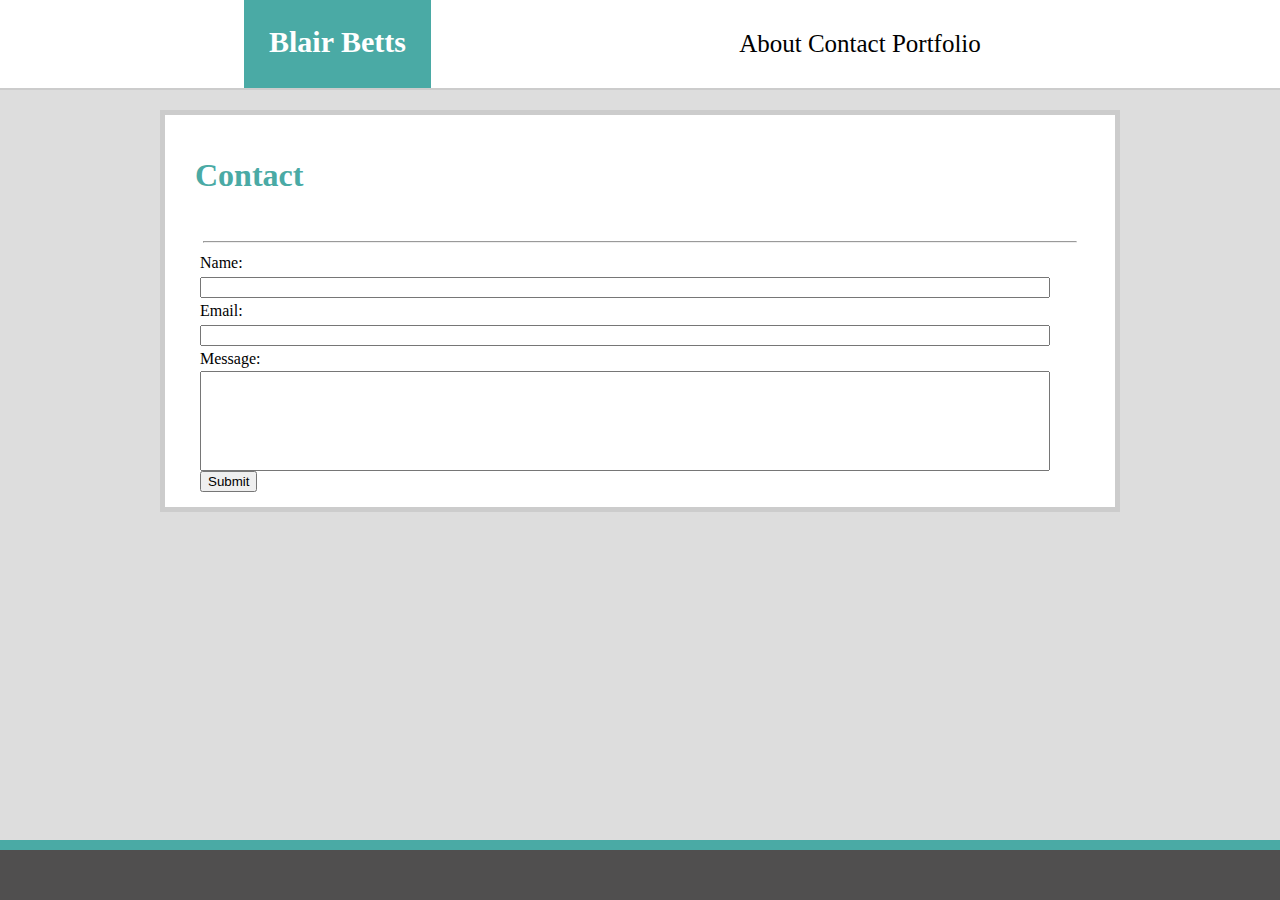
<file: contact.html>
<!DOCTYPE html>
<html>
<head>
    <meta charset="utf-8" />
     <meta http-equiv="X-UA-Compatible" content="IE=edge">
     <title>Blair Betts</title>
     <meta name="viewport" content="width=device-width, initial-scale=1">
    <link rel="stylesheet" type="text/css"  href="assets/style.css" />
</head>
<body>
        <header>
                <div id="Name">Blair Betts</div>
                <div class="top-page">
               <!-- <div id="Name">Blair Betts</div> -->
         <a href="./index.html">About</a>
        <a href="./contact.html">Contact</a>
       <a href="./portfolio.html">Portfolio</a>
    </div>
        </header>
<div class="About">
        <h1 class="topic">Contact</h1>
        <hr id="seperate">
        <div class="contact-boxes">
        
         <div class="label"> Name:<br></div>
         <br>
          <input class="box-size" type="text" name="Name" value="">
          <br>
          <div class="label"> Email:<br></div>
          <br>
          <input class="box-size" type="text" name="Email" value="">
          <br>
          <div class="label" > Message:<br></div>
          <br>
          <input id="message-box" type="text" name="message" value="">
          <br>
          <br>
          <input class="label" type="submit" value="Submit">
        </form> 
        </div>

 <footer> </footer>
</body>
</html>
</file>
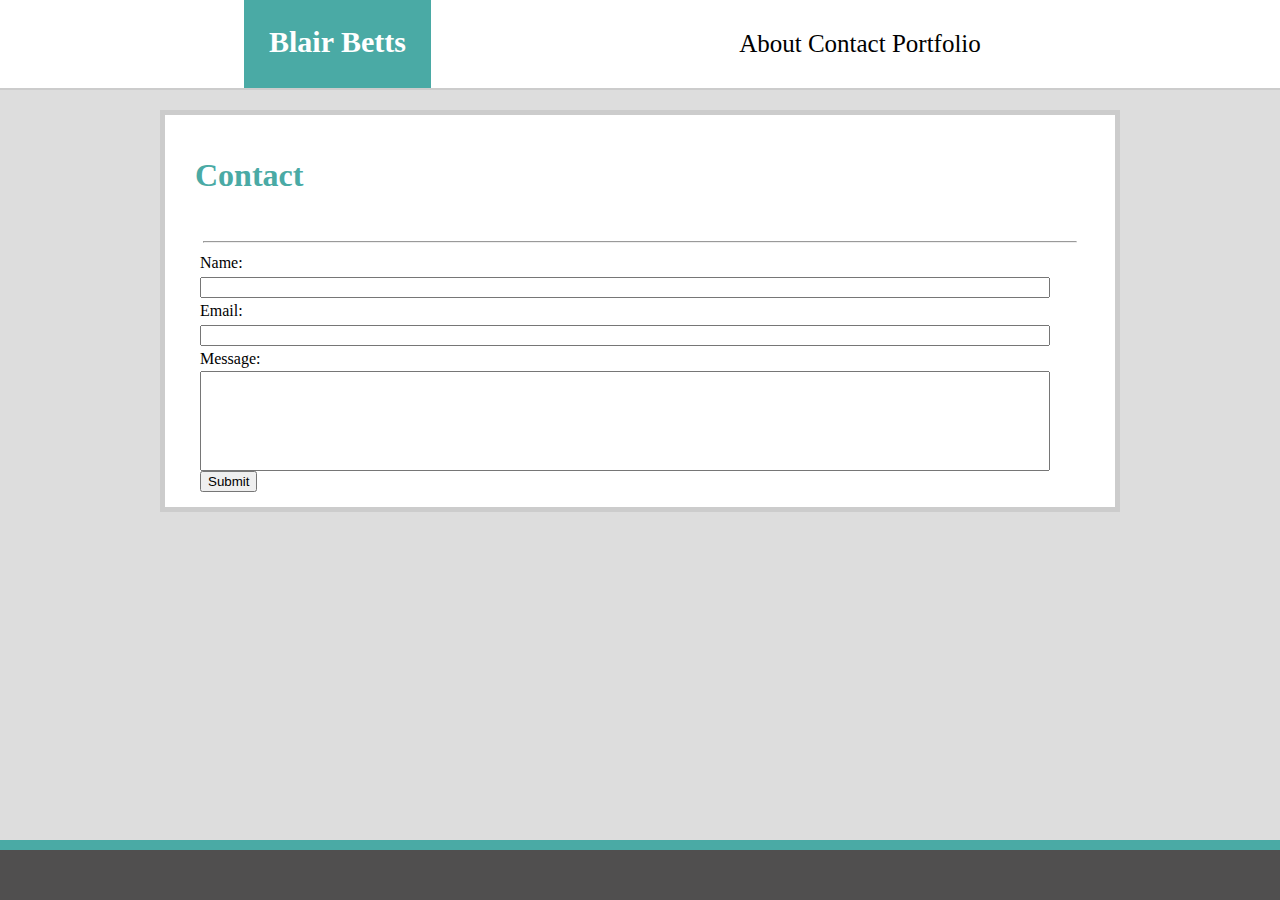
<file: assets/contact.html>
<!DOCTYPE html>
<html>
<head>
    <meta charset="utf-8" />
    <meta http-equiv="X-UA-Compatible" content="IE=edge">
    <title>Contact</title>
    <meta name="viewport" content="width=device-width, initial-scale=1">
    <link rel="stylesheet" type="text/css"  href="style.css" />
</head>
<body>
    <header>
        <div id="Name">Blair Betts</div>
        <div class="top-page">
       <!-- <div id="Name">Blair Betts</div> -->
 <a href="file:///C:/Users/theba/Documents/unc-boot-camp/code/Basic-Portfolio/assets/index1.html">About</a>
<a href="file:///C:/Users/theba/Documents/unc-boot-camp/code/Basic-Portfolio/assets/contact.html">Contact</a>
<a href="file:///C:/Users/theba/Documents/unc-boot-camp/code/Basic-Portfolio/assets/portfolio.html">Portfolio</a>
</div>
</header>
<div class="About">
        <h1 class="topic">Contact</h1>
        <hr id="seperate">
        <div class="contact-boxes">
        
         <div class="label"> Name:<br></div>
         <br>
          <input class="box-size" type="text" name="Name" value="">
          <br>
          <div class="label"> Email:<br></div>
          <br>
          <input class="box-size" type="text" name="Email" value="">
          <br>
          <div class="label" > Message:<br></div>
          <br>
          <input id="message-box" type="text" name="message" value="">
          <br>
          <br>
          <input class="label" type="submit" value="Submit">
        </form> 
        </div>

 <footer> </footer>
</body>
</html>
</file>
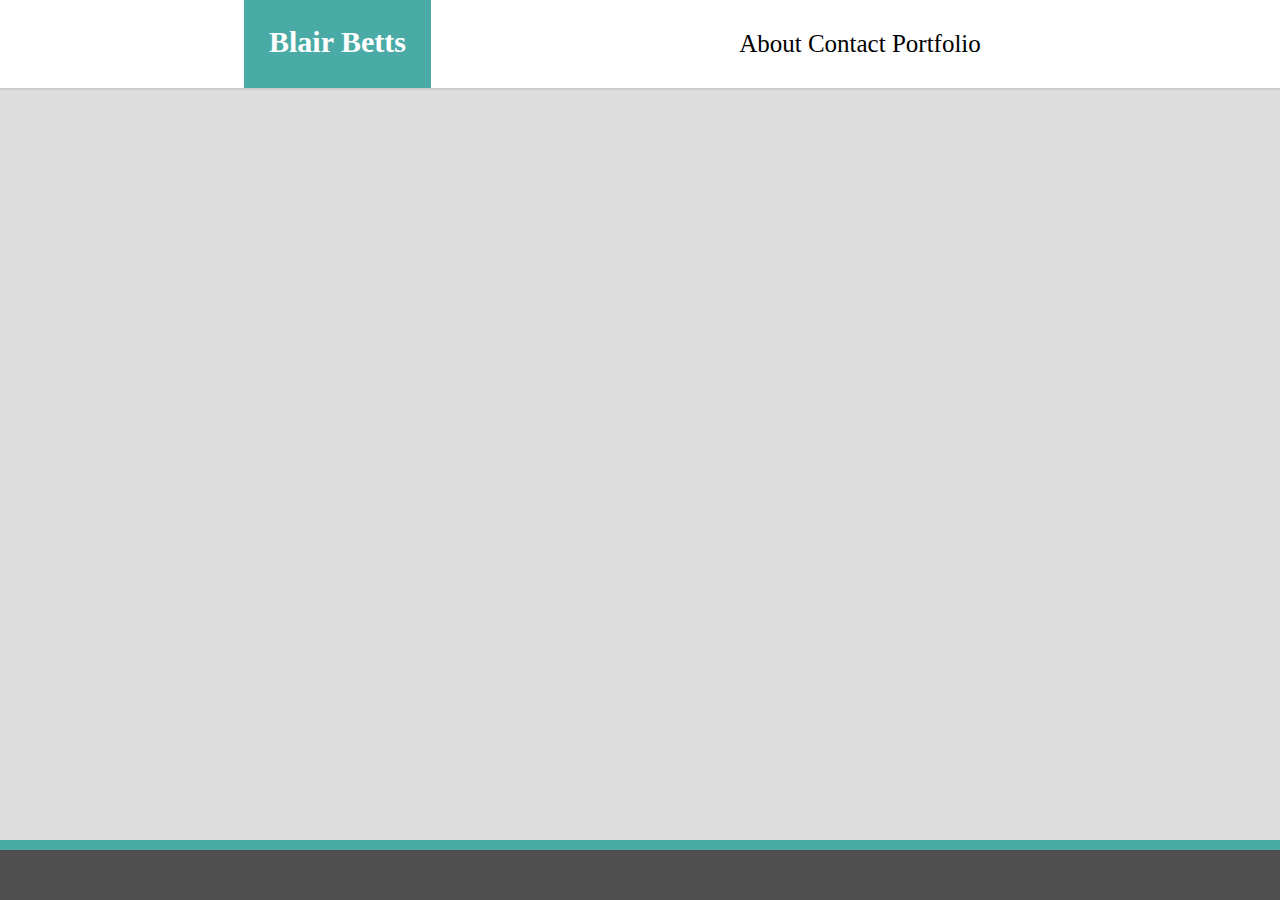
<file: assets/portfolio.html>
<!DOCTYPE html>
<html>
<head>
    <meta charset="utf-8" />
    <meta http-equiv="X-UA-Compatible" content="IE=edge">
    <title>Page Title</title>
    <meta name="viewport" content="width=device-width, initial-scale=1">
    <link rel="stylesheet" type="text/css"  href="style.css" />
</head>
<body>
        <header>
                <div id="Name">Blair Betts</div>
                <div class="top-page">
               <!-- <div id="Name">Blair Betts</div> -->
         <a href="file:///C:/Users/theba/Documents/unc-boot-camp/code/Basic-Portfolio/assets/index1.html">About</a>
        <a href="file:///C:/Users/theba/Documents/unc-boot-camp/code/Basic-Portfolio/assets/contact.html">Contact</a>
        <a href="file:///C:/Users/theba/Documents/unc-boot-camp/code/Basic-Portfolio/assets/portfolio.html">Portfolio</a>
        </div>
        </header>
        <footer> </footer>
</body>
</html>
</file>
<file: assets/style.css>
* {box-sizing: border-box;
  text-align: center;
}
#top-page{
  background-color: #ffffff;}
/* Set height of body and the document to 100% */
body, html {
  height: 100%;
  margin: auto;
  background-color: #dddddd;
}
section{
  background-color: #cccccc;

}


header{
  padding: 20px;
  margin-bottom: 20px;
  background-color: #ffffff;
  border-bottom: 2px  #cccccc;
  border-top-style: hidden;
  border-left-style: hidden;
  border-right-style: hidden;
  border-bottom-style: solid;
  height: 90px;
  widows: 100%;
  font-family: 'Georgia', Times, Times New Roman, serif;
}
a{
  text-decoration: none;
  color: black
}
a:hover{
  background-color: #4aaaa5;
  color: white;
  
}

img{

}

.top-page{
  float: right;
  font-size: 25px;
  width: 800px;
  padding:10px;
  
  
}

/* Name tab */
#Name{
    background-color: #4aaaa5;
    color: white;
    float: left;
    margin-left: 17.5%;
    font-size: 30px;
    font-weight: bold;
    height: 88px;
    position: absolute;
    top: 0px;
    padding: 25px;
    
    
  }
  
  /* image */
.image{
  padding: 15px 20px;
  margin: auto;
  width: 30%;
  float: left;
  }

/* Paragraphs*/
.About {
  background-color: white;
  color:black;
  border: 5px #cccccc;
  border-style: solid;
  margin: auto;
  font-size: 16px;
  float: none;
  width: 960px;
  height:auto;
  line-height: 1.5;
  margin-bottom: 100px;
  padding: 15px;
  overflow: auto;
}

.topic{
  color:#4aaaa5;
  text-align: left;
  padding-left: 15px;
  padding-bottom: 20px;
  background-color: #ffffff;
  
  
  
}
#seperate{
  width: 95%;
}
.info{
  font-family: 'Arial', 'Helvetica Neue', Helvetica, sans-serif;`
  padding-left: 15px;
  padding-bottom: 20px;
  
}

footer{
  background-color: #504f4f;
  border: 10px #4aaaa5;
  border-top-style: solid;
  border-left-style: hidden;
  border-right-style: hidden;
  border-bottom-style: hidden;
  height: 60px;
  position: fixed;
  bottom: 0;
  left: 0;
  width: 100%;
  margin-top: 65px
 } 

 .contact-boxes{
   float: left;

 }
 .box-size{
   width: 850px;
   margin-left: 20px;
 }
.label{
  float: left;
  margin-left: 20px;
}
#message-box{
  float: left;
  width: 850px;
  margin-left: 20px;
  height: 100px;
}
.portfolio-image{
  position: relative;
  text-align: center;
  color: white;
  float: left;
  margin: auto;
  width: 200px;
   height: auto; 
   /* border: #4aaaa5;
   border-style: solid; */
   padding-right: 10px;
   padding-bottom: 10px;

  
}
  .bottom {
    bottom: 10px;
    /* width: inherit; */ 
    background-color:#4aaaa5;
     z-index: 1;
    /* height: 30px; */
    /* font-size: 20px; */
    /* position: absolute;  */
    padding-right: 10px; 
    margin-bottom: 10px;
       
  }
  .my-work{
    /* padding: 10% 20% 10% 20%; */
    margin: auto;
    float: left;
    width: 100%;
    height: auto;
    /* padding-bottom: 10px; */


  }
  .clearfix::after {
    content: "";
    display: block;
    clear: both;
  }
</file>
